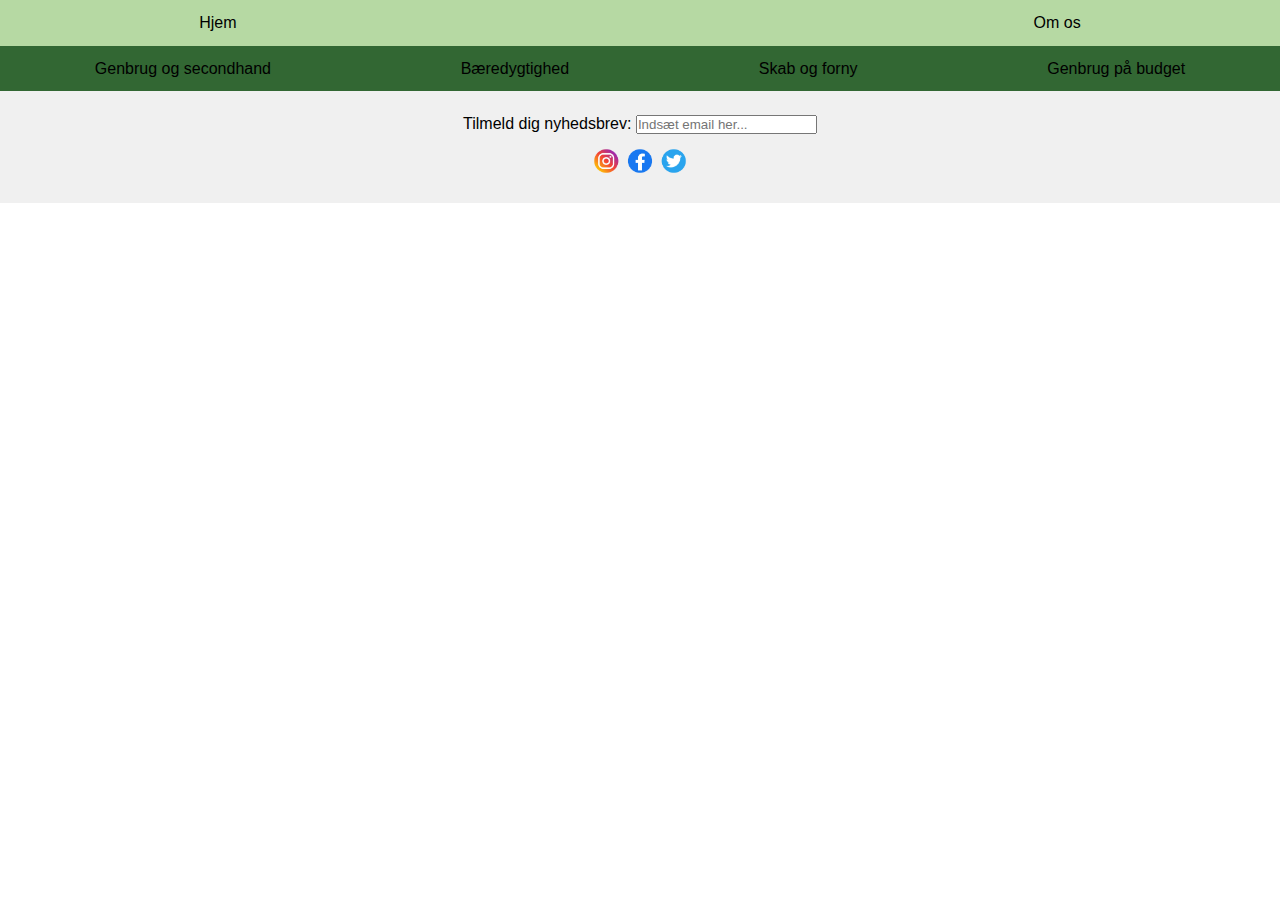
<file: bæredygtighed.html>
<!DOCTYPE html>
<html lang="da">
<head>
    <meta charset="UTF-8">
    <meta name="viewport" content="width=device-width, initial-scale=1.0">
    <title>Genbrug og Secondhand</title>
   
   <link rel="stylesheet" href="css/style.css">
    <link rel="icon" href="logo.png" type="image/x-icon">

</head>
<body>
    
    <!--Navigationsbaren-->
    <section>
        <nav>
            <ul class="main-nav">
                <li><a href="index.html">Hjem</a></li>
                <li><a href="logo.png"></a></li> 
                <li><a href="#">Om os</a></li>
            </ul>
    </section>

    <section>
        <nav>
            <ul>
                <li><a href="genbrugogsecondhand.html">Genbrug og secondhand</a></li>
                <li><a href="bæredygtighed.html">Bæredygtighed</a></li>
                <li><a href="skabogforny.html">Skab og forny</a></li>
                <li><a href="#">Genbrug på budget</a></li>
            </ul>
        </nav>
        
    </section>


    <footer>
        <form>
            <label for="newsletter">Tilmeld dig nyhedsbrev:</label>
            <input type="email" id="newsletter" placeholder="Indsæt email her...">
        </form>
        <div class="socials">
            <img src="socialemedier-ikon.png" alt="Instagram-facebook-twitter"></img>
        </div>
    </footer>
</body>
</html>
</file>
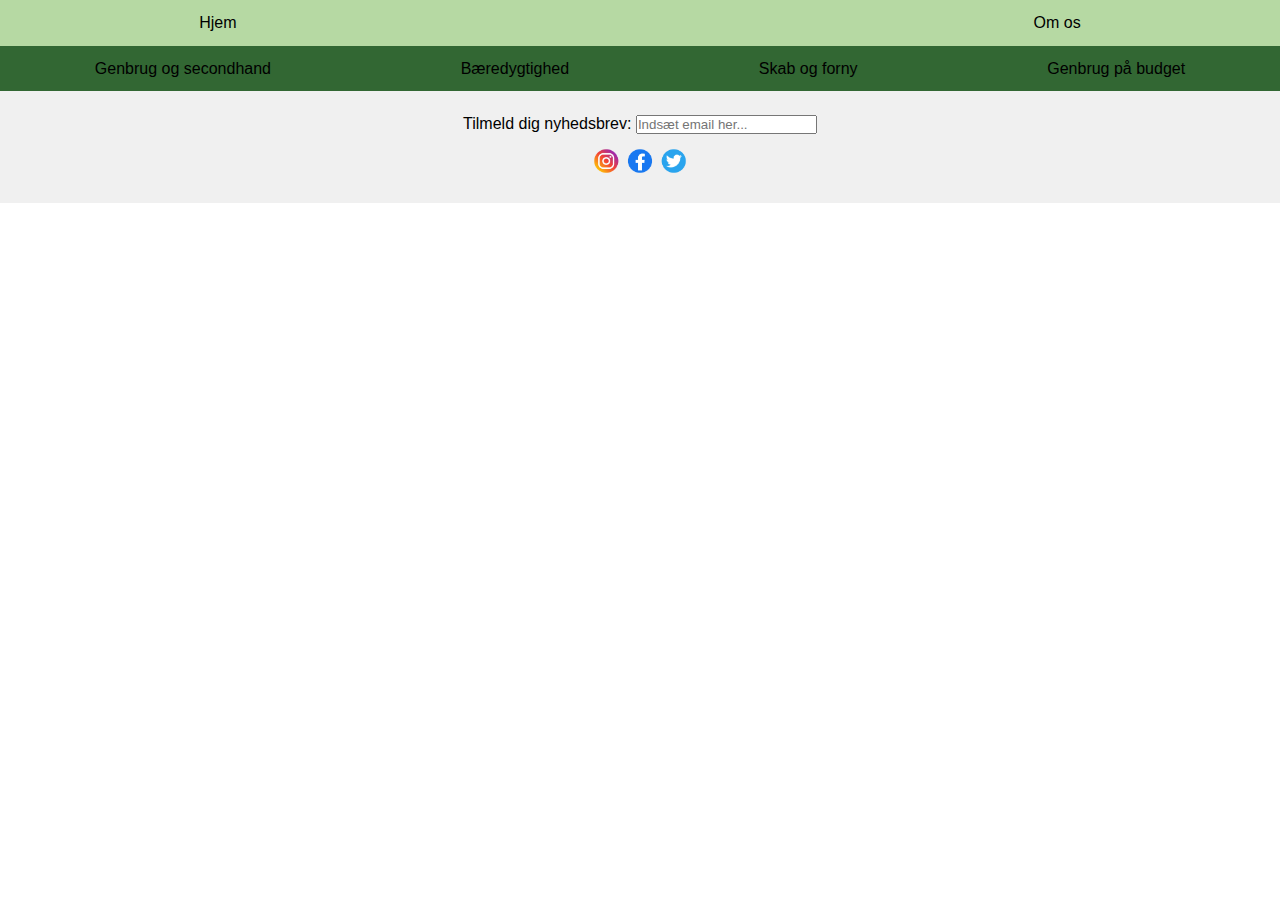
<file: genbrugogsecondhand.html>
<!DOCTYPE html>
<html lang="da">
<head>
    <meta charset="UTF-8">
    <meta name="viewport" content="width=device-width, initial-scale=1.0">
    <title>Genbrug og Secondhand</title>
   
   <link rel="stylesheet" href="css/style.css">
    <link rel="icon" href="logo.png" type="image/x-icon">

</head>
<body>
    
    
    <section>
        <nav>
            <ul class="main-nav">
                <li><a href="index.html">Hjem</a></li>
                <li><a href="logo.png"></a></li> 
                <li><a href="#">Om os</a></li>
            </ul>
    </section>

    <section>
        <nav>
            <ul>
                <li><a href="genbrugogsecondhand.html">Genbrug og secondhand</a></li>
                <li><a href="bæredygtighed.html">Bæredygtighed</a></li>
                <li><a href="skabogforny.html">Skab og forny</a></li>
                <li><a href="#">Genbrug på budget</a></li>
            </ul>
        </nav>
    </section>


    <footer>
        <form>
            <label for="newsletter">Tilmeld dig nyhedsbrev:</label>
            <input type="email" id="newsletter" placeholder="Indsæt email her...">
        </form>
        <div class="socials">
            <img src="socialemedier-ikon.png" alt="Instagram-facebook-twitter"></img>
        </div>
    </footer>
</body>
</html>
</file>
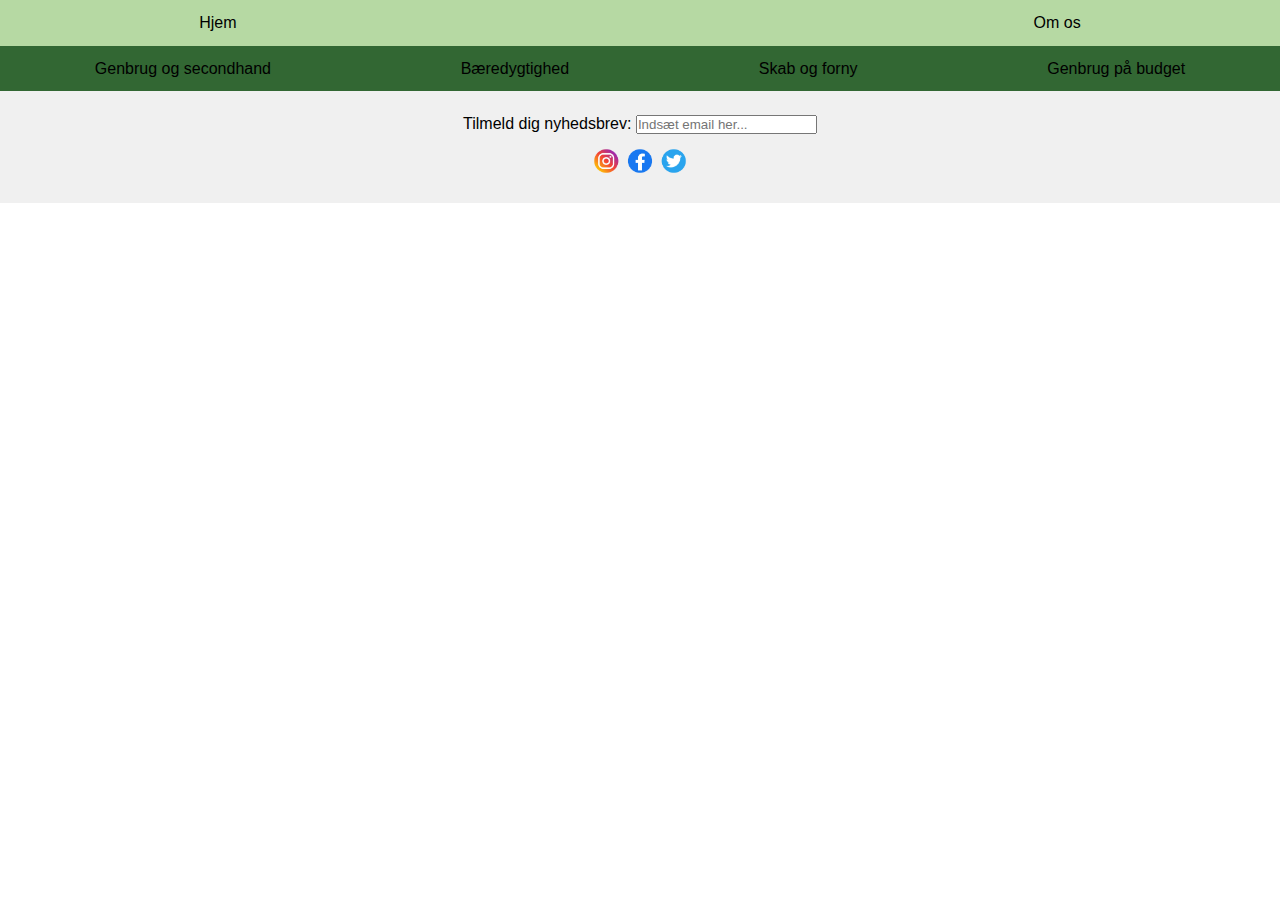
<file: skabogforny.html>
<!DOCTYPE html>
<html lang="da">
<head>
    <meta charset="UTF-8">
    <meta name="viewport" content="width=device-width, initial-scale=1.0">
    <title>Genbrug og Secondhand</title>
   
   <link rel="stylesheet" href="css/style.css">
    <link rel="icon" href="logo.png" type="image/x-icon">

</head>
<body>
    
    <section>
        <nav>
            <ul class="main-nav">
                <li><a href="index.html">Hjem</a></li>
                <li><a href="logo.png"></a></li> 
                <li><a href="#">Om os</a></li>
            </ul>
    </section>

    <section>
        <nav>
            <ul>
                <li><a href="genbrugogsecondhand.html">Genbrug og secondhand</a></li>
                <li><a href="bæredygtighed.html">Bæredygtighed</a></li>
                <li><a href="skabogforny.html">Skab og forny</a></li>
                <li><a href="#">Genbrug på budget</a></li>
            </ul>
        </nav>
        
    </section>

    



    <footer>
        <form>
            <label for="newsletter">Tilmeld dig nyhedsbrev:</label>
            <input type="email" id="newsletter" placeholder="Indsæt email her...">
        </form>
        <div class="socials">
            <img src="socialemedier-ikon.png" alt="Instagram-facebook-twitter"></img>
        </div>
    </footer>
</body>
</html>
</file>
<file: css/style.css>
/* Reset af standardbrowser-styles */
* {
    margin: 0;
    padding: 0;
    box-sizing: border-box;
}

body {
    font-family: Arial, sans-serif;
    line-height: 1.6;
}

header {
    background-color: #dfe8d1;
    padding: 10px;
    text-align: center;
}

nav ul {
    position: -webkit-sticky;
    list-style: none;
    display: flex;
    justify-content: space-around;
    background-color: #326733;
    padding: 10px 0;
}

nav ul li {
    display: inline;
}

nav ul li a {
    color: black;
    text-decoration: none;
    padding: 10px;
}

.main-nav {
    background-color: #b6d9a3;
}

h1 {
    margin-top: 10px;
    color: #335c44;
}

.image-section img {
    width: 100%;
    height: auto;
}

.content {
    padding: 20px;
    text-align: center;
} 

.icons {
    display: flex;
    justify-content: center; /* Centrér horisontalt */
    align-items: center; /* Centrér vertikalt */
    height: 300px; /* Du kan justere højden som du vil */
    gap: 20px; /* Gør afstanden mellem ikonerne større */
} 

.icon {
    display: flex;
    flex-direction: column;
    align-items: center; /* Centrér teksten under hvert ikon */
    text-align: center;
}

.icon i {
    font-size: 50px; /* Størrelse på ikonerne */
    margin-bottom: 10px; /* Afstand mellem ikon og tekst */
}

.icon img {
    width: 50px;
    height: auto;
}

footer {
    background-color: #f0f0f0;
    padding: 20px;
    text-align: center;
}

footer form {
    margin-bottom: 10px;
}

footer .socials img {
    width: 100px;
    margin: 0 10px;
}



/* Page 2 om genbrug og secondhand*/

image {
    width: 50px; /* Juster bredden */
    height: auto; /* Bevarer billedets proportioner */
}
</file>
